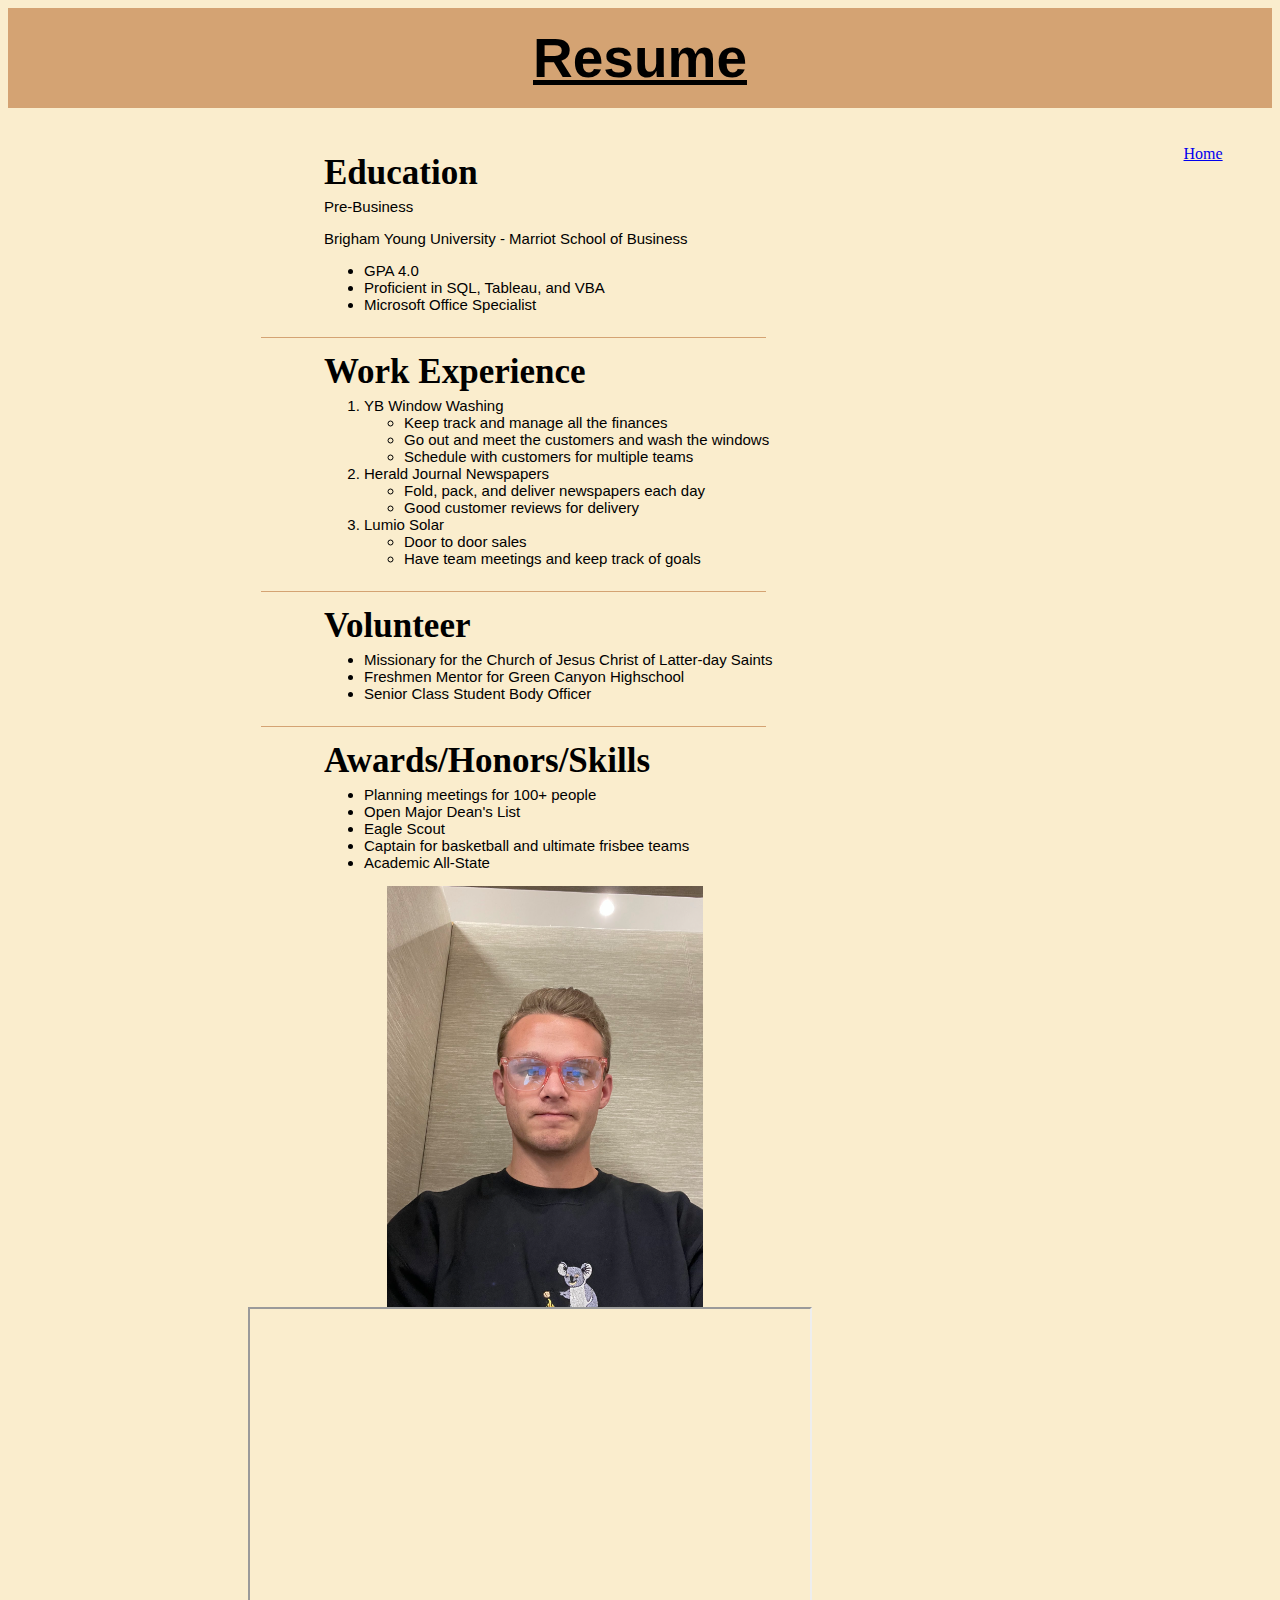
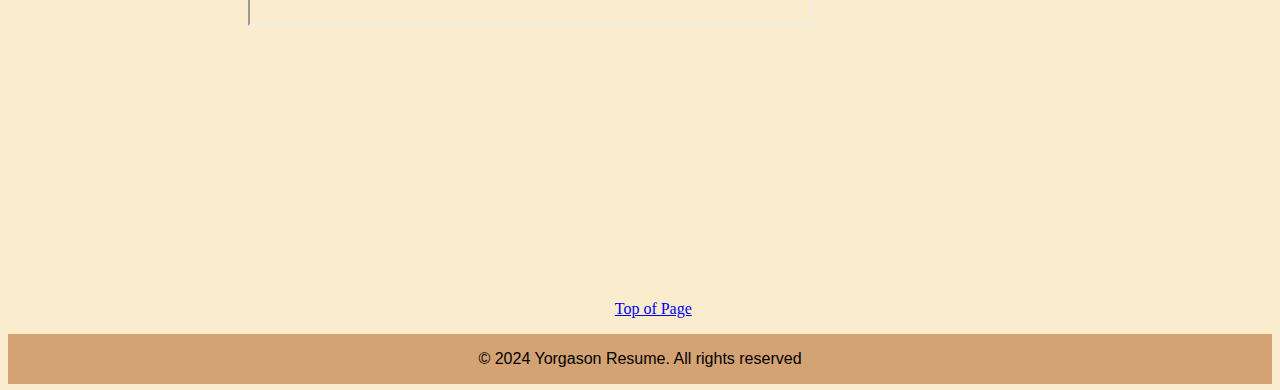
<file: myPage.html>
<!DOCTYPE html>
<html lang="en">
<head>
    <meta charset="UTF-8">
    <meta name="viewport" content="width=>, initial-scale=1.0">
    <title>Resume</title>
    <link rel="stylesheet" type="text/css" href="css/myStyles.css">
</head>
<body>
    <h1 class="title">Resume</h1>
    <a class="link" href="index.html">Home</a>
    <h2>Education</h2>
<div class="para">
        <p>Pre-Business</p>
        <p>Brigham Young University - Marriot School of Business</p>
        <ul>
            <li>GPA 4.0</li>
            <li>Proficient in SQL, Tableau, and VBA </li>
            <li>Microsoft Office Specialist</li>
        </ul>
</div>
<hr class="line" />
    <h2>Work Experience</h2>
<div class="para">
    <ol>
        <li>YB Window Washing</li>
            <ul>
                <li>Keep track and manage all the finances</li>
                <li>Go out and meet the customers and wash the windows</li>
                <li>Schedule with customers for multiple teams</li>
            </ul>
        <li>Herald Journal Newspapers</li>
            <ul>
                <li>Fold, pack, and deliver newspapers each day</li>
                <li>Good customer reviews for delivery</li>
            </ul>
        <li>Lumio Solar</li>
            <ul>
                <li>Door to door sales</li>
                <li>Have team meetings and keep track of goals</li>
            </ul>
    </ol>
</div>
    <hr class="line" />
    <h2>Volunteer</h2>
<div class="para">
    <ul>
        <li>Missionary for the Church of Jesus Christ of Latter-day Saints</li>
        <li>Freshmen Mentor for Green Canyon Highschool</li>
        <li>Senior Class Student Body Officer</li>
    </ul>
</div>
    <hr class="line" />
    <h2>Awards/Honors/Skills</h2>
<div class="para">
    <ul>
        <li>Planning meetings for 100+ people</li>
        <li>Open Major Dean's List</li>
        <li>Eagle Scout</li>
        <li>Captain for basketball and ultimate frisbee teams</li>
        <li>Academic All-State</li>
    </ul>
</div>
<img src="assets/img/KoalaSelfie.jpeg" alt="KoalaSelfie">
<iframe width="560" height="315" src="https://www.youtube.com/embed/L1psLFmntTs" frameboarder="0" allowfullscreen></iframe>
<div class='tableauPlaceholder' id='viz1713510635685' style='position: relative'><noscript><a href='#'><img alt='Population and Birth Rate (2012) ' src='https:&#47;&#47;public.tableau.com&#47;static&#47;images&#47;Wo&#47;WorldIndicators_17135105363410&#47;Population&#47;1_rss.png' style='border: none' /></a></noscript><object class='tableauViz'  style='display:none;'><param name='host_url' value='https%3A%2F%2Fpublic.tableau.com%2F' /> <param name='embed_code_version' value='3' /> <param name='site_root' value='' /><param name='name' value='WorldIndicators_17135105363410&#47;Population' /><param name='tabs' value='no' /><param name='toolbar' value='yes' /><param name='static_image' value='https:&#47;&#47;public.tableau.com&#47;static&#47;images&#47;Wo&#47;WorldIndicators_17135105363410&#47;Population&#47;1.png' /> <param name='animate_transition' value='yes' /><param name='display_static_image' value='yes' /><param name='display_spinner' value='yes' /><param name='display_overlay' value='yes' /><param name='display_count' value='yes' /><param name='language' value='en-US' /><param name='filter' value='publish=yes' /></object></div>                <script type='text/javascript'>                    var divElement = document.getElementById('viz1713510635685');                    var vizElement = divElement.getElementsByTagName('object')[0];                    vizElement.style.width='100%';vizElement.style.height=(divElement.offsetWidth*0.75)+'px';                    var scriptElement = document.createElement('script');                    scriptElement.src = 'https://public.tableau.com/javascripts/api/viz_v1.js';                    vizElement.parentNode.insertBefore(scriptElement, vizElement);                </script>
<br><br><br><br><br><br><br><br><br><br><br><br><br><br><br>
<a class="anchor" href="#top">Top of Page</a>
<footer>
    <p>&copy 2024 Yorgason Resume. All rights reserved</p>
</footer>
</body>
</html>
</file>
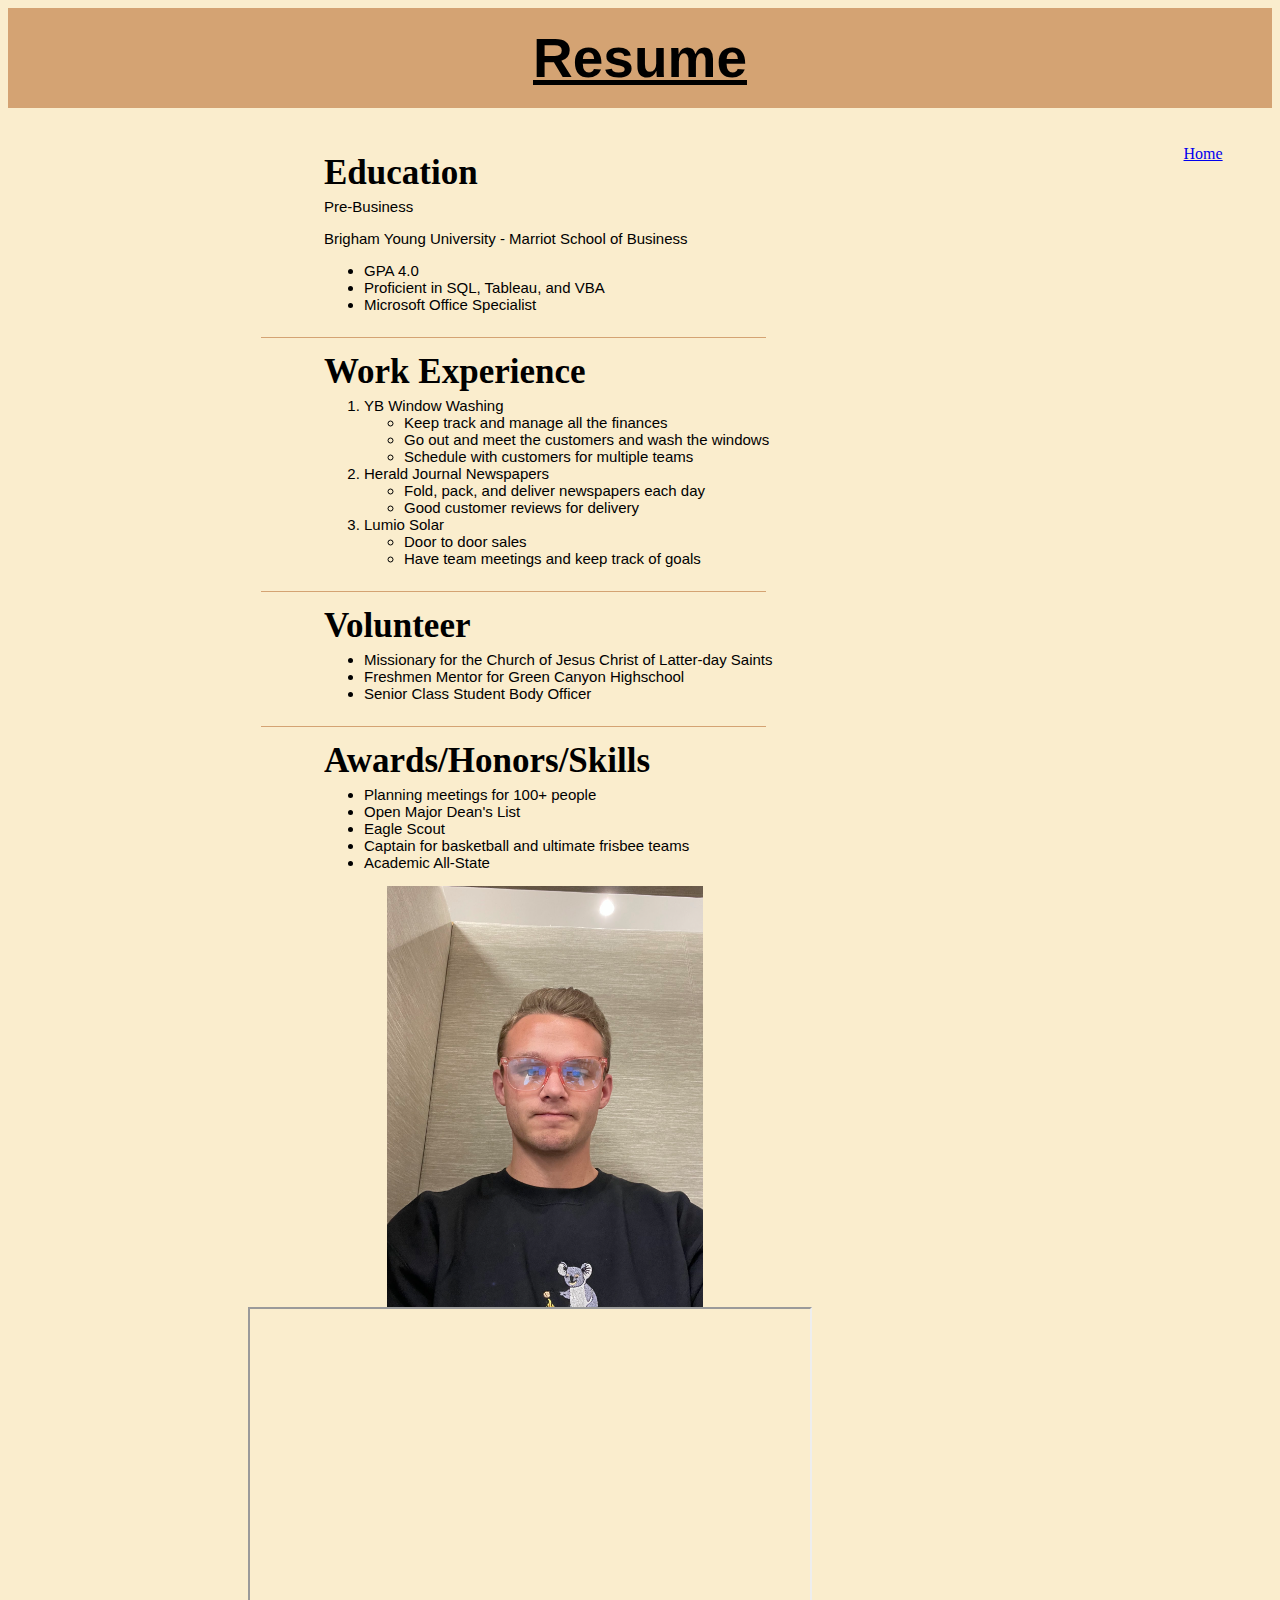
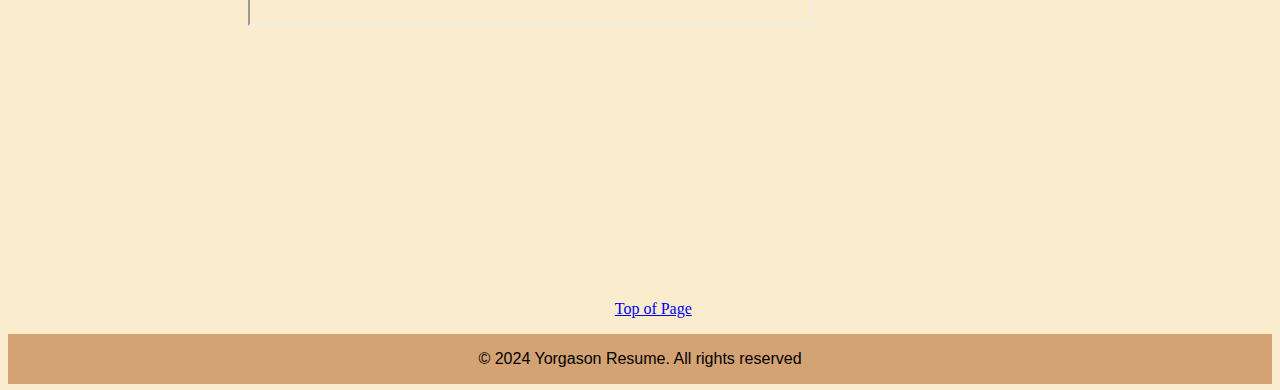
<file: startbootstrap-clean-blog-gh-pages/myPage.html>
<!DOCTYPE html>
<html lang="en">
<head>
    <meta charset="UTF-8">
    <meta name="viewport" content="width=>, initial-scale=1.0">
    <title>Resume</title>
    <link rel="stylesheet" type="text/css" href="css/myStyles.css">
</head>
<body>
    <h1 class="title">Resume</h1>
    <a class="link" href="index.html">Home</a>
    <h2>Education</h2>
<div class="para">
        <p>Pre-Business</p>
        <p>Brigham Young University - Marriot School of Business</p>
        <ul>
            <li>GPA 4.0</li>
            <li>Proficient in SQL, Tableau, and VBA </li>
            <li>Microsoft Office Specialist</li>
        </ul>
</div>
<hr class="line" />
    <h2>Work Experience</h2>
<div class="para">
    <ol>
        <li>YB Window Washing</li>
            <ul>
                <li>Keep track and manage all the finances</li>
                <li>Go out and meet the customers and wash the windows</li>
                <li>Schedule with customers for multiple teams</li>
            </ul>
        <li>Herald Journal Newspapers</li>
            <ul>
                <li>Fold, pack, and deliver newspapers each day</li>
                <li>Good customer reviews for delivery</li>
            </ul>
        <li>Lumio Solar</li>
            <ul>
                <li>Door to door sales</li>
                <li>Have team meetings and keep track of goals</li>
            </ul>
    </ol>
</div>
    <hr class="line" />
    <h2>Volunteer</h2>
<div class="para">
    <ul>
        <li>Missionary for the Church of Jesus Christ of Latter-day Saints</li>
        <li>Freshmen Mentor for Green Canyon Highschool</li>
        <li>Senior Class Student Body Officer</li>
    </ul>
</div>
    <hr class="line" />
    <h2>Awards/Honors/Skills</h2>
<div class="para">
    <ul>
        <li>Planning meetings for 100+ people</li>
        <li>Open Major Dean's List</li>
        <li>Eagle Scout</li>
        <li>Captain for basketball and ultimate frisbee teams</li>
        <li>Academic All-State</li>
    </ul>
</div>
<img src="assets/img/KoalaSelfie.jpeg" alt="KoalaSelfie">
<iframe width="560" height="315" src="https://www.youtube.com/embed/HLWeFwy5r7s&t=23s" frameboarder="0" allowfullscreen></iframe>
<div class='tableauPlaceholder' id='viz1713510635685' style='position: relative'><noscript><a href='#'><img alt='Population and Birth Rate (2012) ' src='https:&#47;&#47;public.tableau.com&#47;static&#47;images&#47;Wo&#47;WorldIndicators_17135105363410&#47;Population&#47;1_rss.png' style='border: none' /></a></noscript><object class='tableauViz'  style='display:none;'><param name='host_url' value='https%3A%2F%2Fpublic.tableau.com%2F' /> <param name='embed_code_version' value='3' /> <param name='site_root' value='' /><param name='name' value='WorldIndicators_17135105363410&#47;Population' /><param name='tabs' value='no' /><param name='toolbar' value='yes' /><param name='static_image' value='https:&#47;&#47;public.tableau.com&#47;static&#47;images&#47;Wo&#47;WorldIndicators_17135105363410&#47;Population&#47;1.png' /> <param name='animate_transition' value='yes' /><param name='display_static_image' value='yes' /><param name='display_spinner' value='yes' /><param name='display_overlay' value='yes' /><param name='display_count' value='yes' /><param name='language' value='en-US' /><param name='filter' value='publish=yes' /></object></div>                <script type='text/javascript'>                    var divElement = document.getElementById('viz1713510635685');                    var vizElement = divElement.getElementsByTagName('object')[0];                    vizElement.style.width='100%';vizElement.style.height=(divElement.offsetWidth*0.75)+'px';                    var scriptElement = document.createElement('script');                    scriptElement.src = 'https://public.tableau.com/javascripts/api/viz_v1.js';                    vizElement.parentNode.insertBefore(scriptElement, vizElement);                </script>
<br><br><br><br><br><br><br><br><br><br><br><br><br><br><br>
<a class="anchor" href="#top">Top of Page</a>
<footer>
    <p>&copy 2024 Yorgason Resume. All rights reserved</p>
</footer>
</body>
</html>
</file>
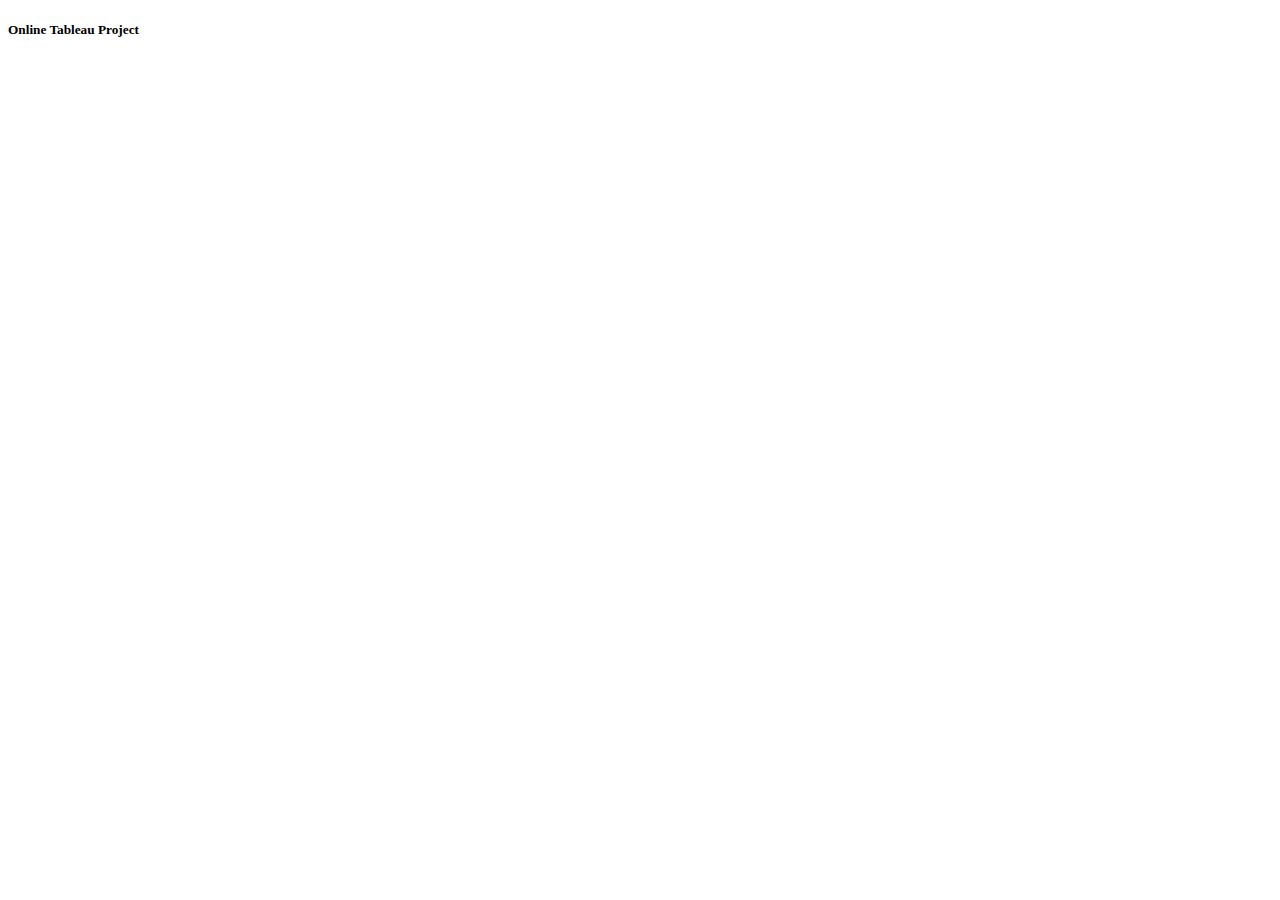
<file: startbootstrap-clean-blog-gh-pages/tab.html>
<!DOCTYPE html>
<html lang="en">
<head>
    <meta charset="UTF-8">
    <meta name="viewport" content="width=device-width, initial-scale=1.0">
    <title>Tableau Dashbord</title>
</head>
<body>
   <h5>Online Tableau Project</h5> 
   <div class='tableauPlaceholder' id='viz1713510635685' style='position: relative'><noscript><a href='#'><img alt='Population and Birth Rate (2012) ' src='https:&#47;&#47;public.tableau.com&#47;static&#47;images&#47;Wo&#47;WorldIndicators_17135105363410&#47;Population&#47;1_rss.png' style='border: none' /></a></noscript><object class='tableauViz'  style='display:none;'><param name='host_url' value='https%3A%2F%2Fpublic.tableau.com%2F' /> <param name='embed_code_version' value='3' /> <param name='site_root' value='' /><param name='name' value='WorldIndicators_17135105363410&#47;Population' /><param name='tabs' value='no' /><param name='toolbar' value='yes' /><param name='static_image' value='https:&#47;&#47;public.tableau.com&#47;static&#47;images&#47;Wo&#47;WorldIndicators_17135105363410&#47;Population&#47;1.png' /> <param name='animate_transition' value='yes' /><param name='display_static_image' value='yes' /><param name='display_spinner' value='yes' /><param name='display_overlay' value='yes' /><param name='display_count' value='yes' /><param name='language' value='en-US' /><param name='filter' value='publish=yes' /></object></div>                <script type='text/javascript'>                    var divElement = document.getElementById('viz1713510635685');                    var vizElement = divElement.getElementsByTagName('object')[0];                    vizElement.style.width='100%';vizElement.style.height=(divElement.offsetWidth*0.75)+'px';                    var scriptElement = document.createElement('script');                    scriptElement.src = 'https://public.tableau.com/javascripts/api/viz_v1.js';                    vizElement.parentNode.insertBefore(scriptElement, vizElement);                </script>
</body>
</html>
</file>
<file: css/myStyles.css>
.line{
    width: 40%;
    margin-left: 20%;
    background-color: rgb(212, 163, 115);
    height: 1px;
    border: 0;
    margin-top: 1.5rem !important;
    margin-bottom: 1.5rem !important;
}

.title{
    font-family: 'Trebuchet MS', 'Lucida Sans Unicode', 'Lucida Grande', 'Lucida Sans', Arial, sans-serif;
    background-color: rgb(212, 163, 115);
    color: black;
    text-align: center;
    font-size: 55px;
    line-height: 100px;
    text-decoration: underline;
    margin-top: 0%;
}

h2{
    font-size: 35px;
    margin-bottom: -10px;
    margin-top: -10px;
    margin-left: 25%;
}

.para{
    font-family: Verdana, Geneva, Tahoma, sans-serif;
    font-size: 15px;
    margin-left: 25%;
}

body{
    background-color: rgb(250, 237, 205)
}

li{
    font-family: Verdana, Geneva, Tahoma, sans-serif;
}

footer{
    background-color: rgb(212, 163, 115);
    text-align: center;
    line-height: 50px;
    font-family: Verdana, Geneva, Tahoma, sans-serif;
    margin-bottom: -10px;
}

img{
    display: block;
    width: 25%;
    margin-right: 70%;
    margin-left: 30%;
}

iframe{
    margin-right: 81%;
    margin-left: 19%;
}

.link{
    margin-left: 93%;
}

.anchor{
    margin-left: 48%;
}
</file>
<file: startbootstrap-clean-blog-gh-pages/css/myStyles.css>
.line{
    width: 40%;
    margin-left: 20%;
    background-color: rgb(212, 163, 115);
    height: 1px;
    border: 0;
    margin-top: 1.5rem !important;
    margin-bottom: 1.5rem !important;
}

.title{
    font-family: 'Trebuchet MS', 'Lucida Sans Unicode', 'Lucida Grande', 'Lucida Sans', Arial, sans-serif;
    background-color: rgb(212, 163, 115);
    color: black;
    text-align: center;
    font-size: 55px;
    line-height: 100px;
    text-decoration: underline;
    margin-top: 0%;
}

h2{
    font-size: 35px;
    margin-bottom: -10px;
    margin-top: -10px;
    margin-left: 25%;
}

.para{
    font-family: Verdana, Geneva, Tahoma, sans-serif;
    font-size: 15px;
    margin-left: 25%;
}

body{
    background-color: rgb(250, 237, 205)
}

li{
    font-family: Verdana, Geneva, Tahoma, sans-serif;
}

footer{
    background-color: rgb(212, 163, 115);
    text-align: center;
    line-height: 50px;
    font-family: Verdana, Geneva, Tahoma, sans-serif;
    margin-bottom: -10px;
}

img{
    display: block;
    width: 25%;
    margin-right: 70%;
    margin-left: 30%;
}

iframe{
    margin-right: 81%;
    margin-left: 19%;
}

.link{
    margin-left: 93%;
}

.anchor{
    margin-left: 48%;
}
</file>
